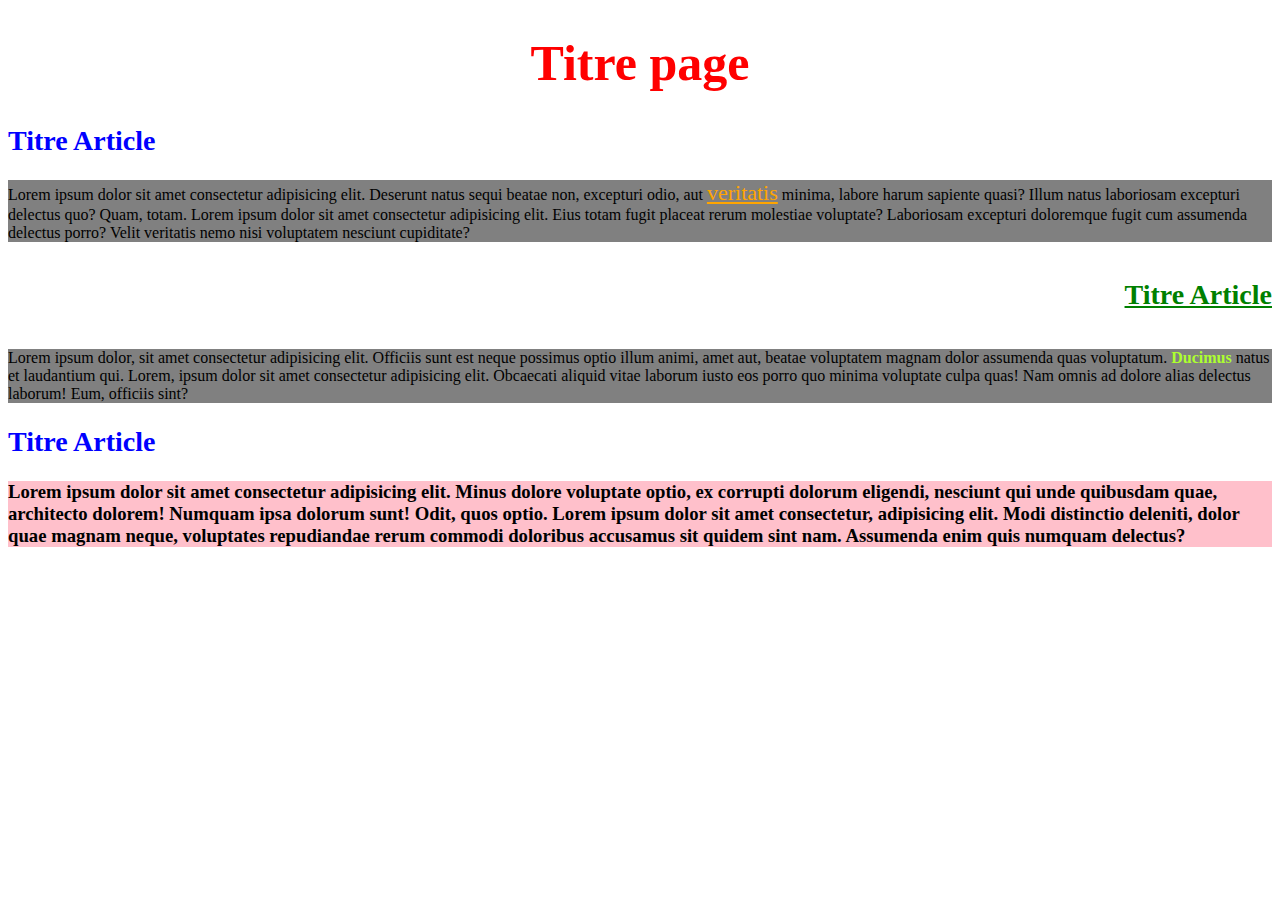
<file: TP_CSS_2/TP_CSS_2.html>
<!DOCTYPE html>
<html lang="en">
 <head>
    <meta charset="UTF-8">
    <meta http-equiv="X-UA-Compatible" content="IE=edge">
    <meta name="viewport" content="width=device-width, initial-scale=1.0">
    <title>TP_CSS_2</title>
    <link rel="stylesheet" href="TP_CSS_2.css">
 </head>

<body>

<h1>Titre page</h1>
<h2>Titre Article</h2>
<p>Lorem ipsum dolor sit amet consectetur adipisicing elit. Deserunt natus sequi beatae non, excepturi odio, aut <em>veritatis</em> minima, labore harum sapiente quasi? Illum natus laboriosam excepturi delectus quo? Quam, totam. Lorem ipsum dolor sit amet consectetur adipisicing elit. Eius totam fugit placeat rerum molestiae voluptate? Laboriosam excepturi doloremque fugit cum assumenda delectus porro? Velit veritatis nemo nisi voluptatem nesciunt cupiditate?</p>
<h4>Titre Article</h4>
<p>Lorem ipsum dolor, sit amet consectetur adipisicing elit. Officiis sunt est neque possimus optio illum animi, amet aut, beatae voluptatem magnam dolor assumenda quas voluptatum. <strong>Ducimus</strong> natus et laudantium qui. Lorem, ipsum dolor sit amet consectetur adipisicing elit. Obcaecati aliquid vitae laborum iusto eos porro quo minima voluptate culpa quas! Nam omnis ad dolore alias delectus laborum! Eum, officiis sint?</p>
<h2>Titre Article</h2>
<h3>Lorem ipsum dolor sit amet consectetur adipisicing elit. Minus dolore voluptate optio, ex corrupti dolorum eligendi, nesciunt qui unde quibusdam quae, architecto dolorem! Numquam ipsa dolorum sunt! Odit, quos optio. Lorem ipsum dolor sit amet consectetur, adipisicing elit. Modi distinctio deleniti, dolor quae magnam neque, voluptates repudiandae rerum commodi doloribus accusamus sit quidem sint nam. Assumenda enim quis numquam delectus?</h3>

</body>

</html>
</file>
<file: TP_CSS_2/TP_CSS_2.css>
h1{
    text-align: center;
    color: red;
    font-size: 50px;
}

h2{
    color:blue;
    font-size: 28px;
}

p{
    background-color: grey;
}

h3{
    background-color: pink;
}

h4{
    text-align: right;
    color:green;
    font-size: 28px;
    text-decoration: underline;
}

em{
    color: orange;
    font-style: normal;
    font-size: 22px;
    text-decoration: underline
}

strong{
    color:greenyellow;
    font-style: normal;
}
</file>
